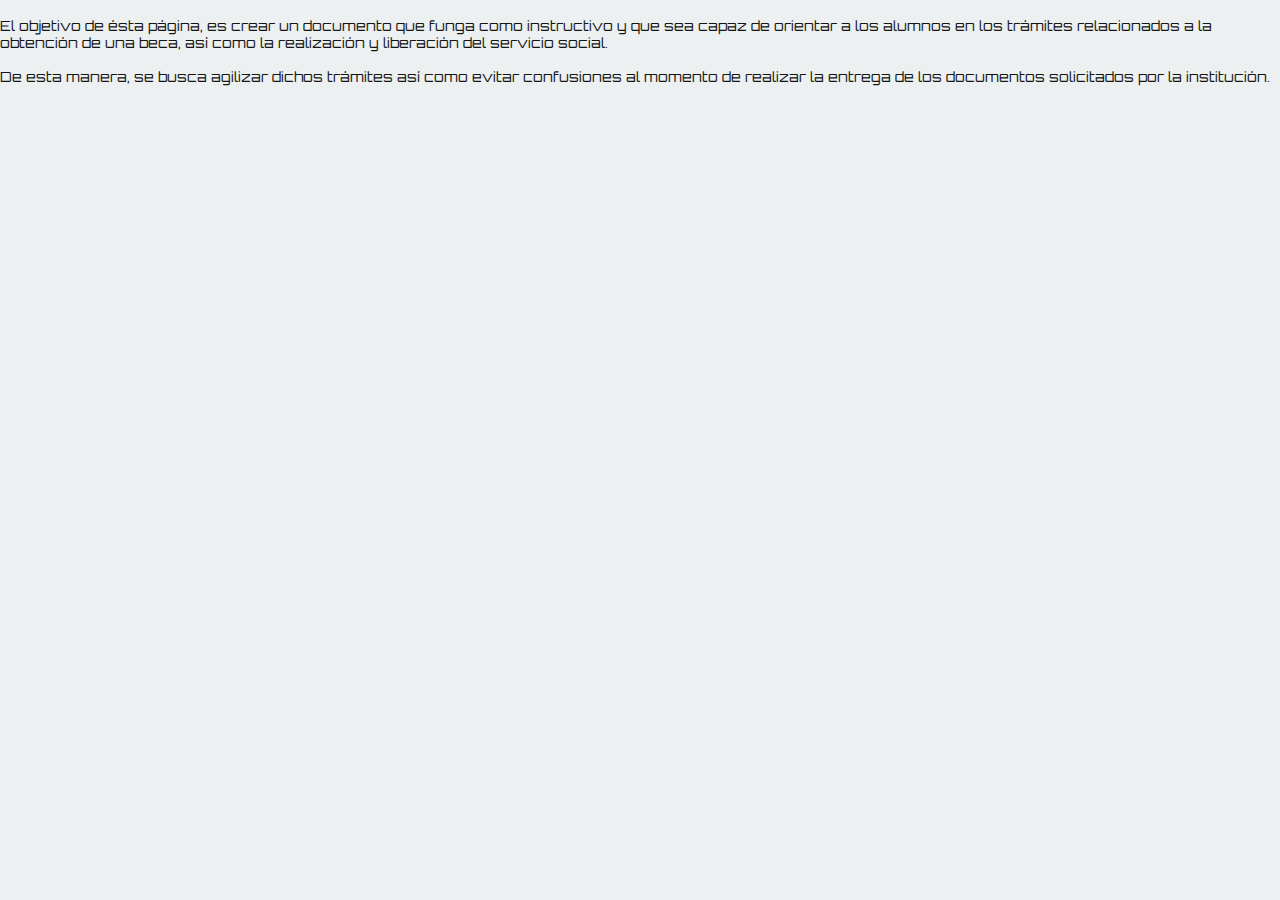
<file: Becas/Becas/Info.html>
﻿<!DOCTYPE html>
<html xmlns="http://www.w3.org/1999/xhtml">
<head>
    <meta charset="utf-8" />
    <meta name="viewport" content="width=device-width, initial-scale=1.0">
    <title>Departamento de Extensión y Apoyos Educativos ESCOM</title>
    <link rel="stylesheet" type="text/css" href="Style.css" />
    <link href='http://fonts.googleapis.com/css?family=Oswald:400,300' rel='stylesheet' type='text/css'>
    <link href='http://fonts.googleapis.com/css?family=Orbitron:400,500' rel='stylesheet' type='text/css'>
    <link rel="icon" type="image/x-icon" href="../img/escom.png" />
    <script type='text/javascript' src="//ajax.googleapis.com/ajax/libs/jquery/1.8.3/jquery.min.js"></script>
    </head>
    <body>
        <div id="fb-root"></div>
        <script>
            (function (d, s, id) {
                var js, fjs = d.getElementsByTagName(s)[0];
                if (d.getElementById(id)) return;
                js = d.createElement(s); js.id = id;
                js.src = "//connect.facebook.net/es_LA/sdk.js#xfbml=1&appId=126813394176211&version=v2.0";
                fjs.parentNode.insertBefore(js, fjs);
            }(document, 'script', 'facebook-jssdk'));</script>
        <br />
        El objetivo de ésta página, es crear un documento que funga como instructivo  y que sea capaz de orientar a los alumnos en los trámites relacionados
        a la obtención de una beca, así como la realización y liberación del servicio social.
        <br />
        <br />
        De esta manera, se busca agilizar dichos trámites así como evitar confusiones al momento de realizar la entrega de los documentos solicitados por la institución.
        <br />
        <br />
        <div class="like">
            <div class="fb-like-box" data-href="https://www.facebook.com/BecasEscom" data-colorscheme="light" data-show-faces="true" data-header="true" data-stream="false" data-show-border="true"></div>
        </div>
    </body>
</html>
</file>
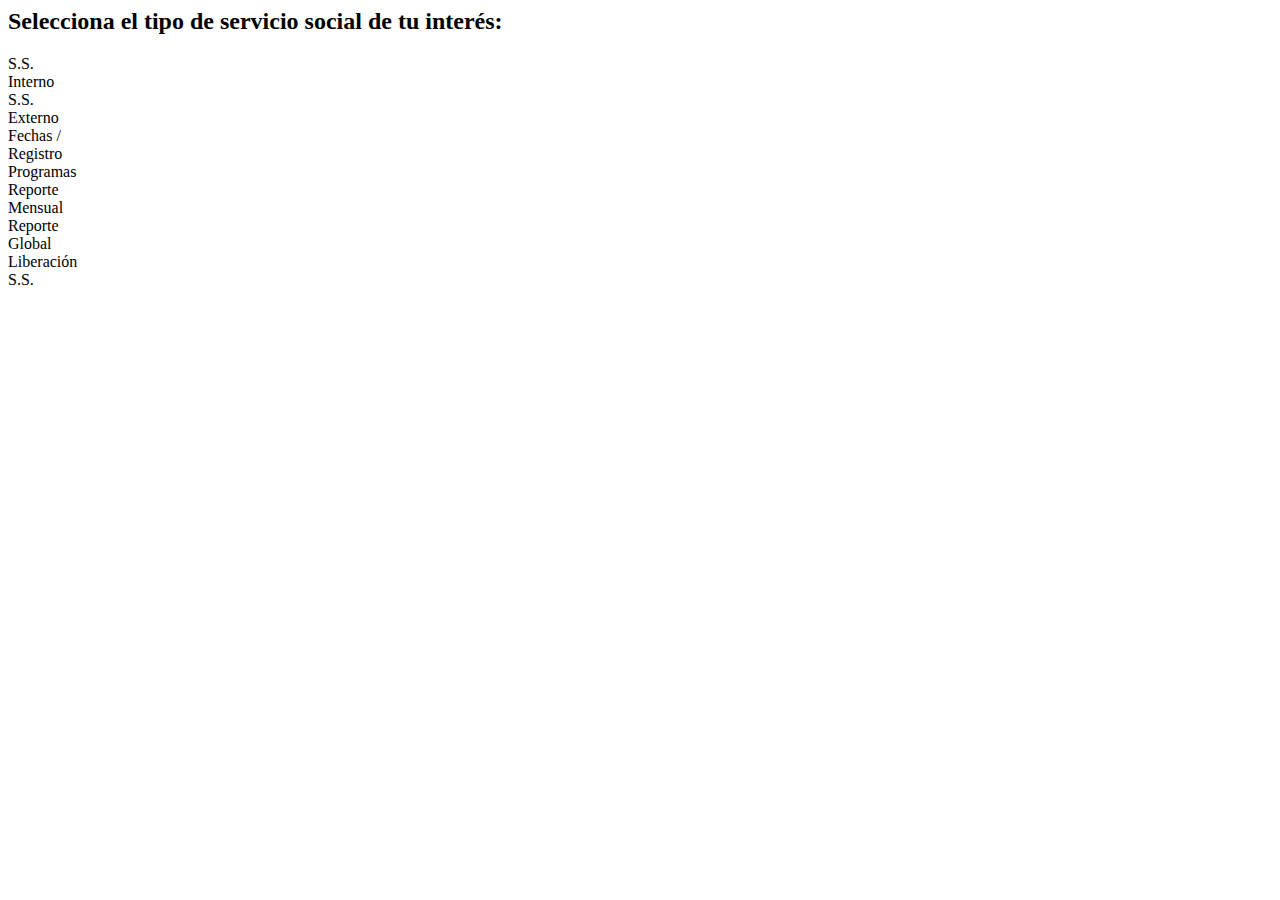
<file: Becas/Becas/SSocial.html>
﻿<head>
    <script type="text/javascript">
    $(document).ready(function () {
        $(".Interno").click(function (event) {
            $("#infoS").load('Interno.html');
        });
    });
    </script>
    <script type="text/javascript">
        $(document).ready(function () {
            $(".Externo").click(function (event) {
                $("#infoS").load('Externo.html');
            });
        });
    </script>
    <script type="text/javascript">
        $(document).ready(function () {
            $(".Fechas").click(function (event) {
                $("#infoS").load('Fechas.html');
            });
        });
    </script>
    <script type="text/javascript">
        $(document).ready(function () {
            $(".Programas").click(function (event) {
                $("#infoS").load('Programas.html');
            });
        });
    </script>
    <script type="text/javascript">
        $(document).ready(function () {
            $(".RMensual").click(function (event) {
                $("#infoS").load('RMensual.html');
            });
        });
    </script>
    <script type="text/javascript">
        $(document).ready(function () {
            $(".RGlobal").click(function (event) {
                $("#infoS").load('RGlobal.html');
            });
        });
    </script>
    <script type="text/javascript">
        $(document).ready(function () {
            $(".Liberacion").click(function (event) {
                $("#infoS").load('Liberacion.html');
            });
        });
    </script>
    
</head>
<body>
    <h2>Selecciona el tipo de servicio social de tu interés:</h2>
    <div class="selectOptionS">
        <div class="Interno">S.S. <br />Interno</div>
        <div class="Externo">S.S. <br />Externo</div>
        <div class="Fechas">Fechas /<br />Registro</div>
        <div class="Programas">Programas</div>
        <div class="RMensual">Reporte <br /> Mensual</div>
        <div class="RGlobal">Reporte <br /> Global</div>
        <div class="Liberacion">Liberación <br /> S.S.</div>
    </div>
    <br />
    <div id="infoS">

    </div>
</body>
</file>
<file: Becas/Becas/Style.css>
﻿/*@font-face
{
font-family: "RT";
src: url("../fonts/RalewayThin.otf")format("opentype");
}*/
@import url(http://fonts.googleapis.com/css?family=Oswald:400,300);

body 
{
    background-color: #ecf0f1;
    /*font-family: "RT";*/
    font-family: 'Orbitron', sans-serif;
    font-size:14px;
    padding:0px;
    margin:0px;
    color:#151515;/*#3498db*/
    cursor:default;
}

.header
{
    margin-top:-20px;
    padding:25px;
    background-color:#3498db;
    font-size: 30px;
    color:#ecf0f1;
    text-align:center;
    height:55px;
    /*display:inline;*/
}

.logoescom
{
    width:100px;
    height:80px;
    margin-top:5px;
    margin-bottom: -75px;
}

/*.facebookprofile
{
    width:70px;
    height:60px;
    margin-left:530px;
    margin-top:-85px;
    margin-bottom:15px;
}*/

.footer
{
    background-color:#282828;
    color: #5b5b5b;
    height: 80px;
    font-size: 16px;
    text-align:center;
    padding-top: 10px;
    margin-bottom:0px;
    padding-bottom:0px;
}

.selectOption
{
    font-size:28px;
    text-align:center;
    margin-left:auto;
    margin-right:auto;
    display: block;
    border-radius:8px;
    color:#ecf0f1;
    background-color:#34495e;
    width:800px;
    margin-top:-20px;
    margin-bottom:30px;
}

.selectOption :hover
{
    -webkit-text-stroke-width: 2px;
   -webkit-text-stroke-color: #3498db;
}

.BOption
{
    cursor:pointer;
    display:inline;
}

.SSOption 
{
    display:inline;
    cursor: pointer;
}

#showData
{
    font-family: 'Oswald', sans-serif;
    font-weight:normal;
    display: block;
    margin-left: auto;
    margin-right: auto;
    width:1050px;
    /*background-color:#34495e;*/
    padding-left:50px;
    padding-right:55px;
    margin-bottom:20px;
    margin-top:-30px;
    text-align:justify;
    padding-top:0px;
    padding-bottom:10px;
    /*color:#ecf0f1;*/
    font-size:18px;
    height:auto;
}

#info
{
    overflow: auto;
    height:auto;
}

#infoS
{
    display: block;
    margin-left: auto;
    margin-right: auto;
    min-height:265px;
}

.like
{
    margin-left: 350px;
    margin-right: 100px;
    width:300px;
    background-color:#3d566e;
    opacity: 0.9;
}

h2
{
    color:#34495e;
}

a, a:hover, a:visited
{
    color:#1abc9c;
    text-decoration:none;
}

.info
{
    background-color:#34495e;
    color:#ecf0f1;
    border-bottom-color:#34495e;
}

.infoF
{
    background-color:#34495e;
    color:#ecf0f1;
    width:350px;
    border-bottom-color:#34495e;
}

.infoMP
{
    background-color:#3498db;
    color:#ecf0f1;
    width:350px;
}

.infoMPtd
{
    color:#ecf0f1;
    width:350px;
    background-color:#2980b9;
}

.infoMPtd:hover
{
    color:#ecf0f1;
    width:350px;
    background-color:#34495e;
}

.infoMI
{
    background-color:#2980b9;
    color:#ecf0f1;
    width:350px;
}

.infoMItd
{
    color:#ecf0f1;
    width:350px;
    background-color:#3498db;
}

.infoMItd:hover
{
    color:#ecf0f1;
    width:350px;
    background-color:#34495e;
}

td
{
    text-align:center;
    /*border-bottom: inset;
    border-bottom-color:#151515;*/
}

.tableFechaBecas
{
    margin-left:auto;
    margin-right:auto;
    width:400px;
}

.tableFechaSS
{
    margin-left:auto;
    margin-right:auto;
    font-size:14px;
}

.ESImage
{
    width:500px; 
    height:600px;
    margin-left:auto;
    margin-right:auto;
}

.CCImage
{
    width:500px; 
    height:600px;
    margin-left:auto;
    margin-right:auto;
}

.CURPImage
{
    width:300px; 
    height:300px;
    margin-left:auto;
    margin-right:auto;
}

.IEImage
{
    width:500px; 
    height:600px;
    margin-left:auto;
    margin-right:auto;
}

.PImage
{
    width:500px; 
    height:600px;
    margin-left:auto;
    margin-right:auto;
}

.FImage
{
    width:500px; 
    height:600px;
    margin-left:auto;
    margin-right:auto;
}

.PRMImage
{
    width:500px; 
    height:600px;
    margin-left:auto;
    margin-right:auto;
}

.PRM2Image
{
    width:500px; 
    height:600px;
    margin-left:auto;
    margin-right:auto;
}

.PRGImage
{
    width:500px; 
    height:600px;
    margin-left:auto;
    margin-right:auto;
}

.PRG2Image
{
    width:500px; 
    height:600px;
    margin-left:auto;
    margin-right:auto;
}

.selectOptionS
{
    font-size:20px;
    text-align:center;
    margin-left:auto;
    margin-right:auto;
    display:inline;
    color:#ecf0f1;
    font-family: 'Orbitron', sans-serif;
}

.selectOptionS :hover
{
    -webkit-text-stroke-width: 2px;
   -webkit-text-stroke-color: #3498db;
   background-color:#34495e;
   
}

.Interno
{
    cursor:pointer;
    /*display:inline;*/
    width:150px;
    height:80px;
    padding-top:20px;
    background-color:#8e44ad;
}

.Externo 
{
    /*display:inline;*/
    cursor: pointer;
    width:150px;
    height:80px;
    padding-top:20px;
    background-color:#2980b9;
    margin-left:150px;
    margin-top:-100px;
}

.Fechas
{
    /*display:inline;*/
    cursor: pointer;
    width:150px;
    height:80px;
    padding-top:20px;
    background-color:#1abc9c;
    margin-left:300px;
    margin-top:-100px;
}

.Programas
{
    /*display:inline;*/
    cursor: pointer;
    width:150px;
    height:80px;
    padding-top:20px;
    background-color:#f2c71d;
    margin-left:450px;
    margin-top:-100px;
}

.RMensual
{
    /*display:inline;*/
    cursor: pointer;
    width:150px;
    height:80px;
    padding-top:20px;
    background-color:#e67e22;
    margin-left:600px;
    margin-top:-100px;
}

.RGlobal
{
    /*display:inline;*/
    cursor: pointer;
    width:150px;
    height:80px;
    padding-top:20px;
    background-color:#e74c3c;
    margin-left:750px;
    margin-top:-100px;
}

.Liberacion
{
    /*display:inline;*/
    cursor: pointer;
    width:150px;
    height:80px;
    padding-top:20px;
    background-color:#bdc3c7;
    margin-left:900px;
    margin-top:-100px;
}

.ProgramasSS
{
    font-size:14px;
    color:#ecf0f1;
    width:auto;
    height:1050px;
    overflow:hidden;
}

.AAA
{
    width:400px;
    height:auto;
    text-align:justify;
    background-color:#34495e;
    padding:20px;
}

.AASEEI
{
    width:400px;
    height:auto;
    text-align:justify;
    background-color:#34495e;
    padding:20px;
    margin-left:600px;
    margin-top:-425px;
}

.AAAd
{
    width:400px;
    height:auto;
    text-align:justify;
    background-color:#34495e;
    padding:20px;
    margin-top:130px;
}

.ASEPI
{
    width:400px;
    height:auto;
    text-align:justify;
    background-color:#34495e;
    padding:20px;
    margin-left:600px;
    margin-top:-380px;
}

.AACIC
{
    width:400px;
    height:auto;
    text-align:justify;
    background-color:#34495e;
    padding:20px;
    margin-top:130px;
}

.AISSSS
{
    width:400px;
    height:auto;
    text-align:justify;
    background-color:#34495e;
    padding:20px;
    margin-left:600px;
    margin-top:-360px;
}

.AAA:hover, .AASEEI:hover, .AAAd:hover, .ASEPI:hover, .AACIC:hover, .AISSSS:hover
{
    background-color:#3498db;
}
</file>
